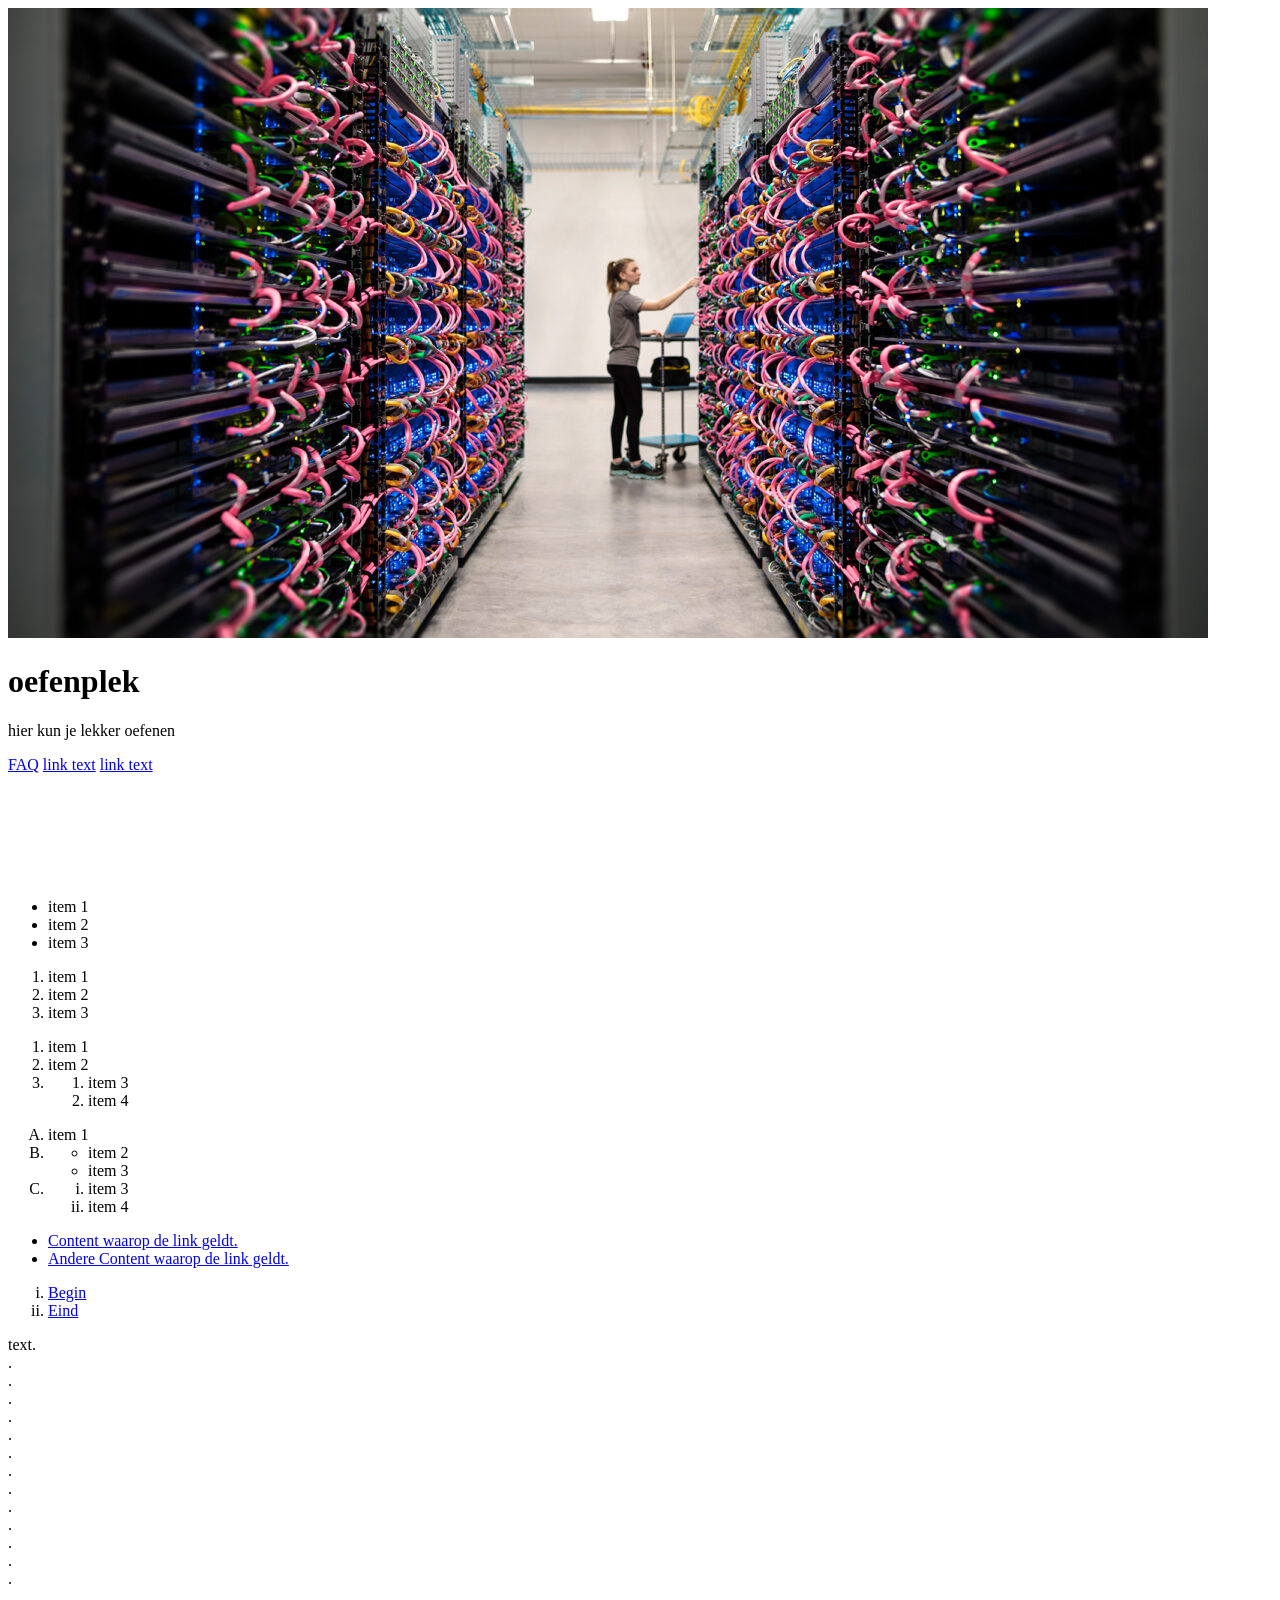
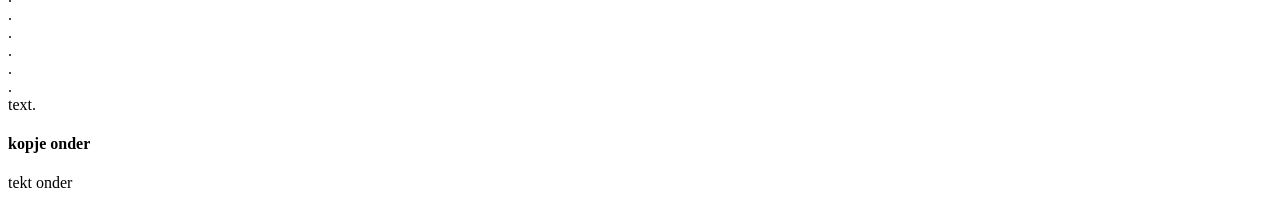
<file: oefenen/index.html>
<!DOCTYPE html>
<html>
    <head>
        <title>oefenplek</title>
    </head>
    <body>

        <img src="images/datacenter.jpg" alt="datacenter"/>

        

        <p id="boven">
            <h1>oefenplek</h1>
            <p>hier kun je lekker oefenen</p>
        </p>


        <a href="./faq.html">FAQ</a>
        
        <a href="../faq.html">link text</a>
        <a href="../index.htmlssm">link text</a>

        <br><br><br>



        <br><br><br><br>
        <ul>
            <li>item 1</li>
            <li>item 2</li>
            <li>item 3</li>
        </ul>

        <ol>
            <li>item 1</li>
            <li>item 2</li>
            <li>item 3</li>
        </ol>

        <ol>
            <li>item 1</li>
            <li>item 2</li>
            <li>
                <ol>
                    <li>item 3</li>
                    <li>item 4</li>
                </ol>
            </li>
        </ol>

        <ol type="A">
            <li>item 1</li>
            <li>
                <ul>
                    <li>item 2</li>
                    <li>item 3</li>
                </ul>
            </li>
            <li>
                <ol type="i">
                    <li>item 3</li>
                    <li>item 4</li>
                </ol>
            </li>
        </ol>

        <ul>
            <li><a href="https://www.youtube.com/watch?v=L8XbI9aJOXk">Content waarop de link geldt.</a></li>
            <li><a href="https://www.youtube.com/watch?v=L8XbI9aJOXk">Andere Content waarop de link geldt.</a></li>
        </ul>

        <ol type="i">
            <li><a href="#boven">Begin</a></li>
            <li><a href="#onder">Eind</a></li>
        </ol>

        <p>
            text.
            <br>.<br>.<br>.<br>.<br>.<br>.<br>.<br>.<br>.<br>.<br>.<br>.<br>.<br>.<br>.<br>.<br>.<br>.<br>.<br>
            text.
        </p>
        <div id="onder">
            <h4>kopje onder</h4>
            <p>tekt onder</p>
        </div>

    </body>
</html>
</file>
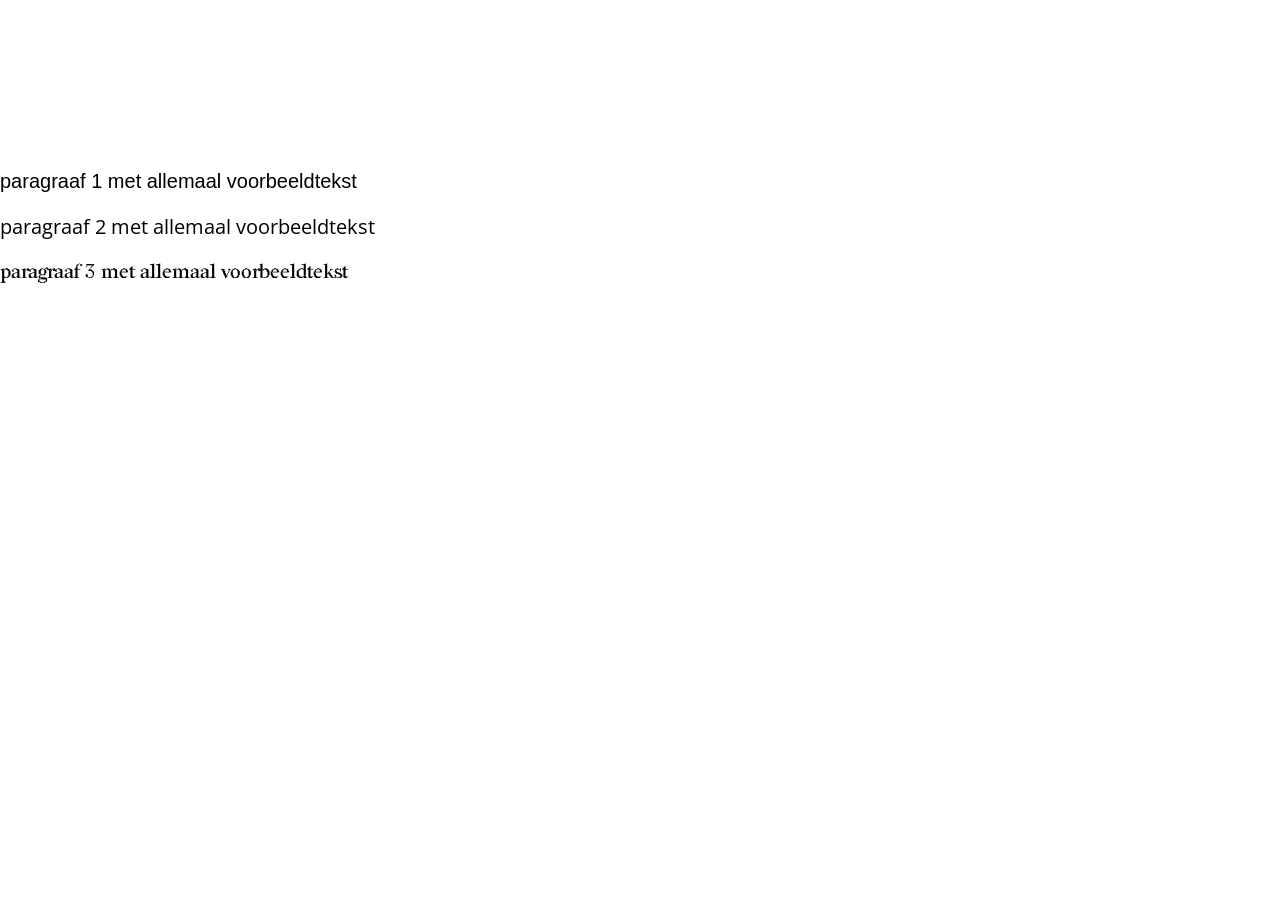
<file: PO/index.html>
<!-- <!DOCTYPE html>
<html lang="nl">
    <head>
        <meta charset="utf-8">
        <title>titel</title>
        <link rel="stylesheet" href="css/vormgeving.css">
    </head>
    <body>
        <div id="container">
            <h1>startpagina PO</h1>
            <img src="images/vogel.jpg" id="vogel" alt="dierentuinvogel"/>
            <p>Hier maak je straks je PO.</p>
        </div>
    </body>
</html> -->





<!DOCTYPE html>
<html lang="nl">
    <head>
        <meta charset="utf-8">
        <title>titel</title>
        <link href="https://fonts.googleapis.com/css2?family=Open+Sans:ital,wght@0,300..800;1,300..800&display=swap" rel="stylesheet">
        <link rel="stylesheet" href="css/vormgeving.css">
    </head>
    <body>
        
        <div class="navigatiemenu">
            
        </div>

        <div class="container">
            <div class="inhoud">
                
                <p class="standaard">paragraaf 1 met allemaal voorbeeldtekst</p>
                <p class="extern">paragraaf 2 met allemaal voorbeeldtekst</p>
                <p class="gedownload">paragraaf 3 met allemaal voorbeeldtekst</p>

            </div>
            <div class="sidebar">
                
            </div>
        </div>


    </body>
</html>




<!-- 
                <p class="standaard">paragraaf 1 met allemaal voorbeeldtekst</p>
                <p class="extern">paragraaf 2 met allemaal voorbeeldtekst</p>
                <p class="gedownload">paragraaf 3 met allemaal voorbeeldtekst</p> -->
</file>
<file: PO/css/vormgeving.css>
/* html, body {
    padding: 0;
    margin: 0;
}

body {
    background: #5d524c;
    color: #c8c3bf;
    font-family:'Segoe UI', Tahoma, Geneva, Verdana, sans-serif;
    size: 14px;
    padding-left: 10%;
}

#vogel {
    width: 225px;
    height: auto;
} */






/* * {
    outline: 1px solid red;
} */


body {
    margin: 0;
}


.navigatiemenu {
    height: 150px;
    width: 100%;
}

.inhoud {
    height: 600px;
    width: 800px;
}

.sidebar {
    height: 600px;
    width: 500px;
}

.container {
    display: flex;
    justify-content: center;
}


p {
    font-size: 20px;
}



.standaard {
    font-family: Arial;
}

.extern {
    font-family: "Open Sans", sans-serif;
}

@font-face {
    font-family: Redaction;
    src: url('../Redaction35-Regular.ttf') format(truetype)
}

.gedownload {
    font-family: Redaction;
}












/* .standaard {
    font-family: Arial, serif;
}

.extern {
    font-family: 'Open sans', sans-serif;
}


@font-face {
    font-family: Redaction;
    src: url('../Redaction35-Regular.ttf') format('truetype');
}

.gedownload {
    font-family: Redaction;
} */
</file>
